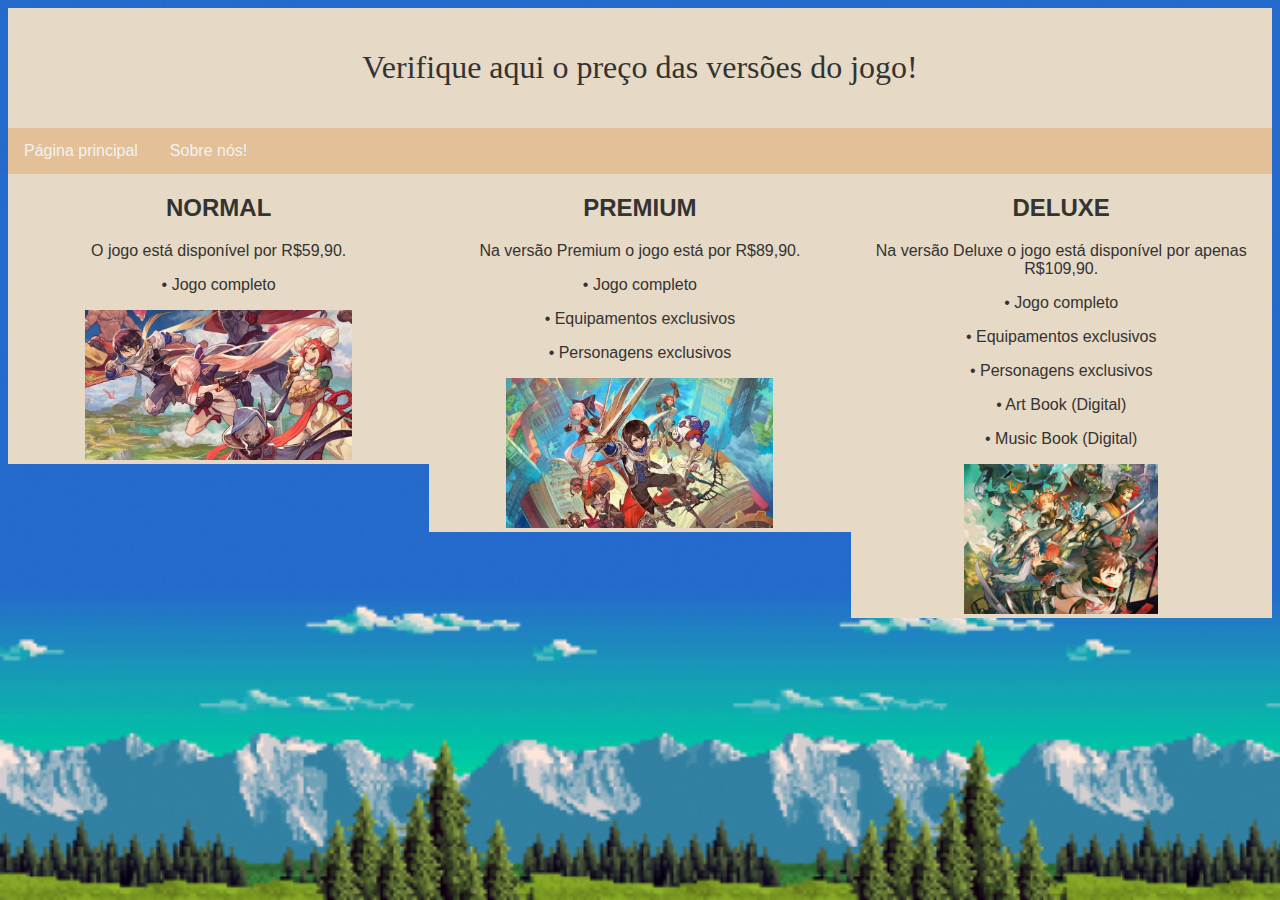
<file: compre.html>
<!DOCTYPE html>
<html>

<head>
  <meta charset="utf-8">
  <meta name="viewport" content="width=device-width">
  <title> O Legado de Robbert: a Jornada dos Orcs</title>
  <link href="css/style.css" rel="stylesheet" type="text/css" />
</head>

<body>
  <div class="header">
  <h1> Verifique aqui o preço das versões do jogo! </h1>
    </div>
  <div class="topnav">
    <a href="index.html"> Página principal </a>
    <a href="sobre.html">  Sobre nós! </a>
  </div>
  <div class="row">
    <div class="column">
      <h2>NORMAL</h2>
      <p>O jogo está disponível por R$59,90. </p>
       <p> • Jogo completo
</p>
      <img src="./img/normal.jpeg" alt="Normal" widht="200" height="150">
    </div>

    <div class="column">
      <h2>PREMIUM</h2>
      <p> Na versão Premium o jogo está por R$89,90.
     <p> • Jogo completo </p>
     <p> • Equipamentos exclusivos
     <p> • Personagens exclusivos</p>
      <img src="./img/premium.jpeg" alt="Premium" widht="200" height="150">
    </div>

    <div class="column">
      <h2>DELUXE</h2>
      <p> Na versão Deluxe o jogo está disponível por apenas R$109,90. </p>
     <p> • Jogo completo </p>
      <p>• Equipamentos exclusivos</p>
        <p>• Personagens exclusivos</p>
          <p>• Art Book (Digital)</p>
            <p>• Music Book (Digital)</p>
      <img src="./img/deluxe.jpeg" alt="Deluxe" widht="200" height="150">
    </div>
  </div>

</body>

</html>
</file>
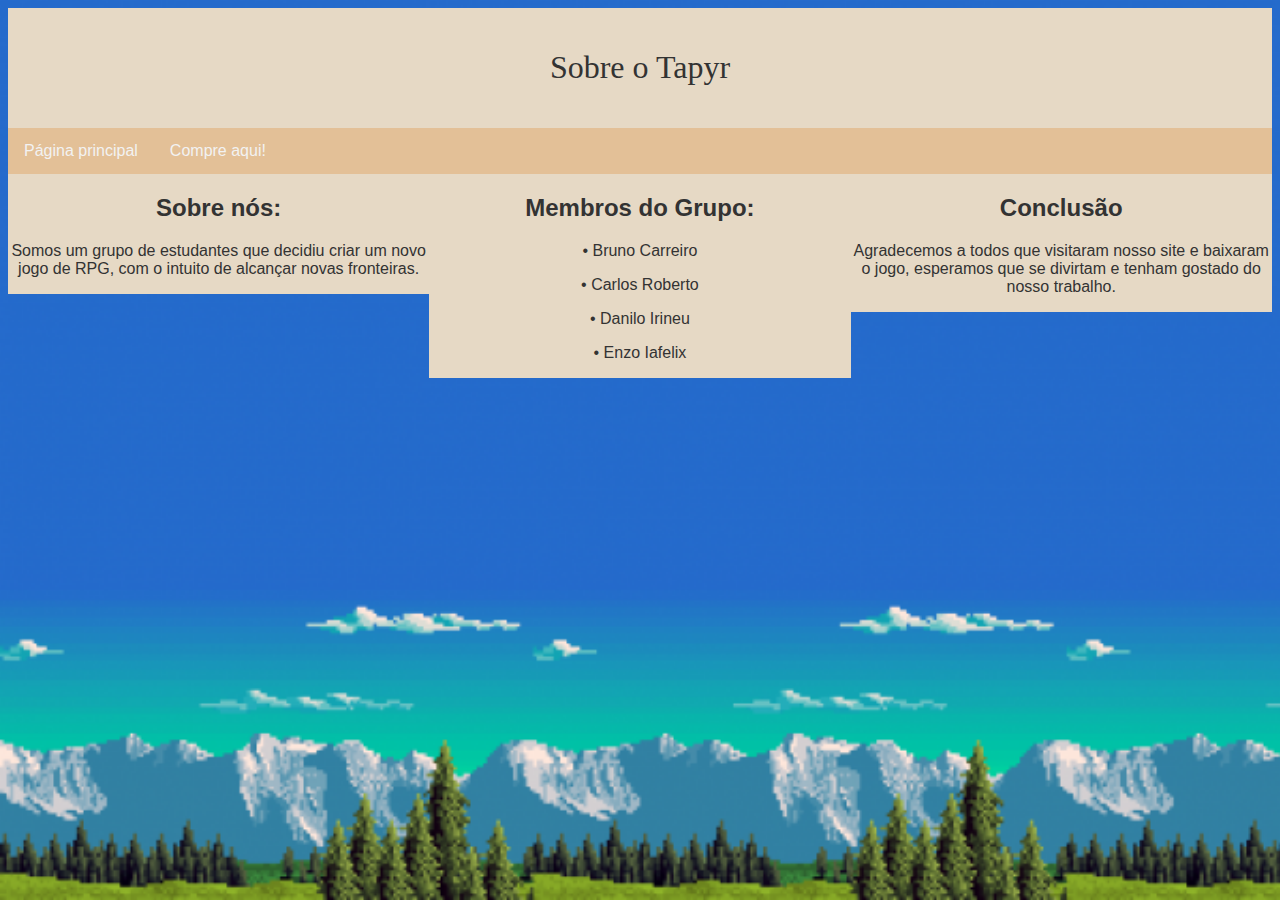
<file: sobre.html>
<!DOCTYPE html>
<html>

<head>
  <meta charset="utf-8">
  <meta name="viewport" content="width=device-width">
  <title> Sobre o Tapyr</title>
  <link href="css/style.css" rel="stylesheet" type="text/css" />
</head>

<body>
  <div class="header">
  <h1>Sobre o Tapyr </h1>
    </div>
  <div class="topnav">
    <a href="index.html"> Página principal </a>
    <a href="compre.html""> Compre aqui! </a>
  </div>
  <div class="row">
    <div class="column">
      <h2>Sobre nós:</h2>
      <p> Somos um grupo de estudantes que decidiu criar um novo jogo de RPG, com o intuito de alcançar novas fronteiras.
</p>
    </div>

    <div class="column">
      <h2> Membros do Grupo:</h2>
      <p> • Bruno Carreiro</p>
      <p> • Carlos Roberto</p>
      <p> • Danilo Irineu</p>
      <p> • Enzo Iafelix</p>
    </div>

    <div class="column">
      <h2>Conclusão</h2>
      <p> Agradecemos a todos que visitaram nosso site e baixaram o jogo, esperamos que se divirtam e tenham gostado do nosso trabalho.
    </div>
  </div>

</body>

</html>
</file>
<file: css/style.css>
html {
  height: 100%;
  width: 100%;
}
body {
  background-image: url('../img/background.jpg');
  background-size: cover;
  background-repeat: no-repeat;
  color: #333;
  font-family: Arial, Helvetica, sans-serif;
}
h1 {
    font-family: "Metamorphous", serif;
    font-weight: 400;
    font-style: normal, 
}
.header {
  background-color: #e6D9C5;
  text-align: center;
  padding: 20px;
}

.topnav {
  overflow: hidden;
  background-color: #E3C097;
}

.topnav a {
  float: left;
  display: block;
  color: #f2f2f2;
  text-align: center;
  padding: 14px 16px;
  text-decoration: none;
}

.topnav a:hover {
  background-color: #ddd;
  color: black;
}

.column {
  float: left;
  width: 33.33%;
  background-color: #e6D9C5;
  background-size: cover;
  text-align: center;
  image-orientation: center;
}

.row:after {
  content: "";
  display: table;
  clear: both;
}
</file>
